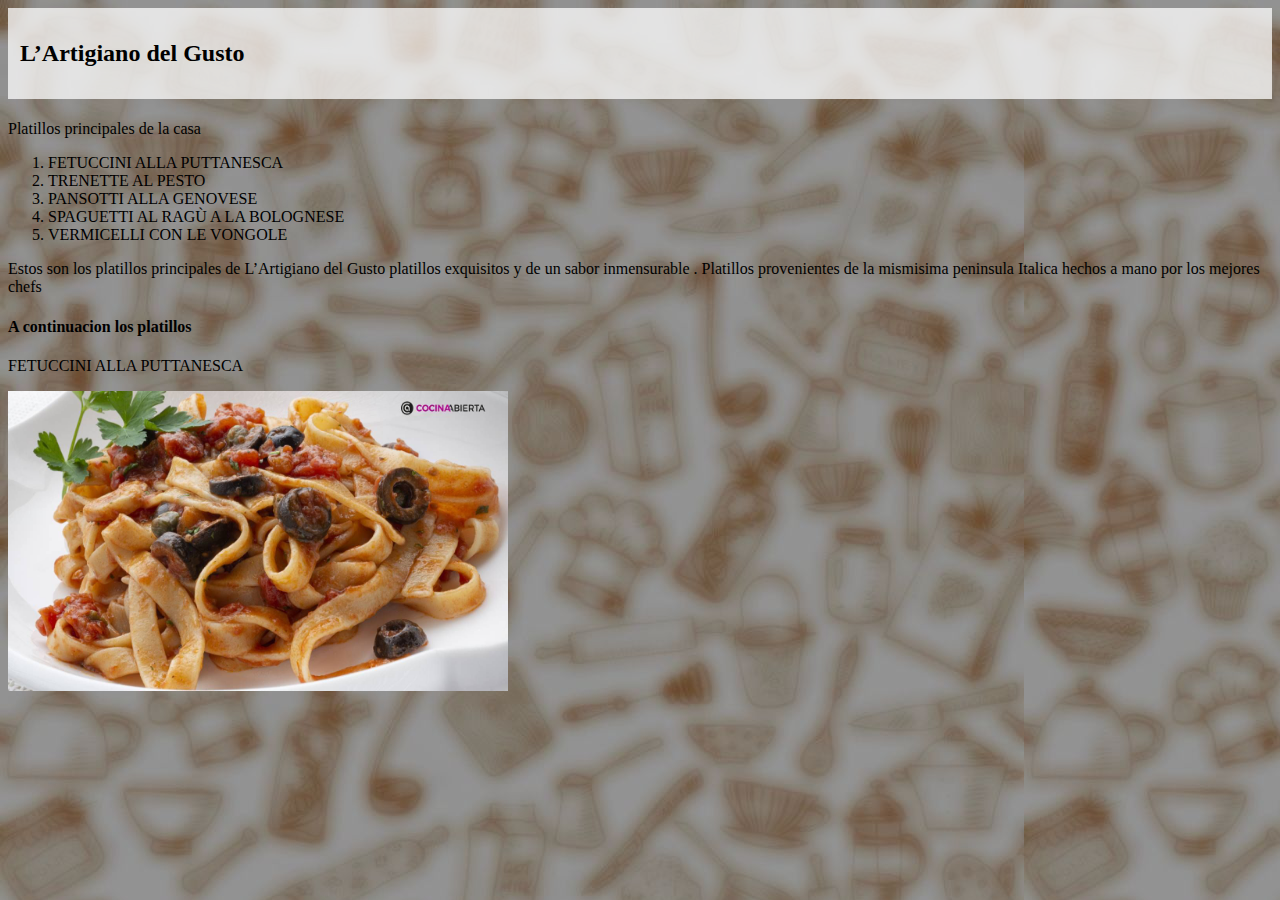
<file: Index.html>
<Doctype html>
<html>
<head> 
<html lang="es">
<meta charset= "utf-8" />
<title> L’Artigiano del Gusto</title>
<link rel="stylesheet" href="Style.css">
    </head>
<body>
  <header>
    <div id="logo">
      <h2 style="color: rgb(0, 0, 0);"> L’Artigiano del Gusto </h2>
    </div>

  </header>
    <h1>  </h1>
    <p> Platillos principales de la casa </p>
    <ol>
<li>FETUCCINI ALLA PUTTANESCA</li>
<li>TRENETTE AL PESTO</li>
<li>PANSOTTI ALLA GENOVESE</li>
<li>SPAGUETTI AL RAGÙ A LA BOLOGNESE</li>
<li>VERMICELLI CON LE VONGOLE</li>
    </ol>
    <p>Estos son los platillos principales de L’Artigiano del Gusto platillos exquisitos 
    y de un sabor inmensurable . Platillos provenientes de la mismisima peninsula Italica hechos a mano por los mejores chefs </p>

<h4> A continuacion los platillos </h4>

<p> FETUCCINI ALLA PUTTANESCA </p>
<a href="index pasta 1.html"> 
<img src="Imagen FETUCCINI ALLA PUTTANESCA.jpg" height="300" width="500" alt="Pasta clasica de italia">
</a>
</body>
</html>
</file>
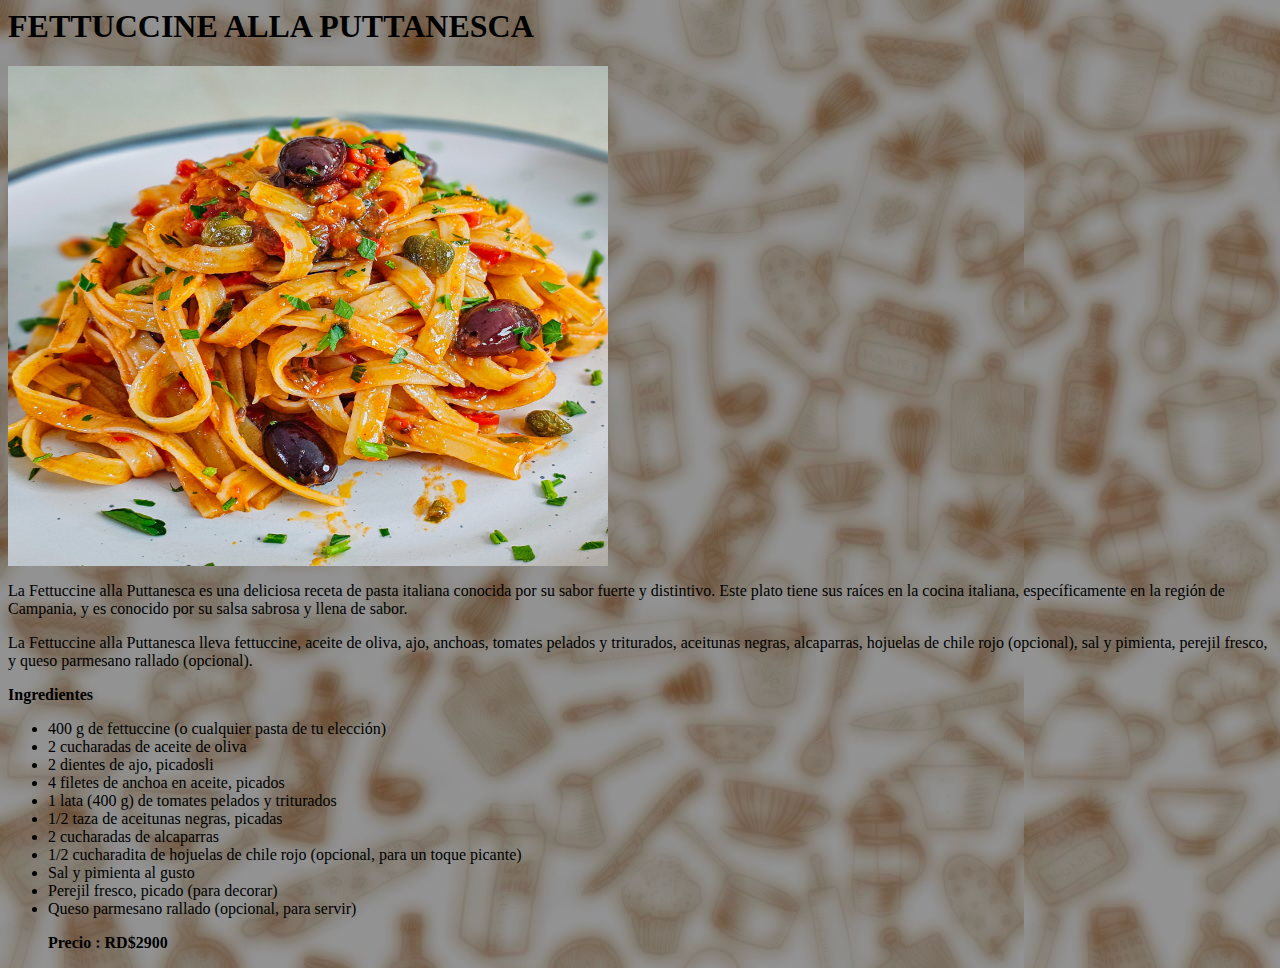
<file: Pasta 1 descripcion.html>
<Doctype html>
<html>
<head> 
<html lang="es">
<meta charset= "utf-8" />
<title> L’Artigiano del Gusto</title>
<link rel="stylesheet" href="style2.css">
</head>
<body>
<h1>FETTUCCINE ALLA PUTTANESCA</h1>
<img src="FETTUCCINE ALLA PUTTANESCA foto 2.jpg" height="500" width="600" > 
<p> La Fettuccine alla Puttanesca es una deliciosa receta de pasta italiana conocida por su sabor fuerte y distintivo. 
Este plato tiene sus raíces en la cocina italiana, específicamente en la región de Campania, y es conocido por su salsa sabrosa y llena de sabor.</p>

<p>La Fettuccine alla Puttanesca lleva fettuccine, aceite de oliva, ajo, anchoas, tomates pelados y triturados, aceitunas negras, 
alcaparras, hojuelas de chile rojo (opcional), sal y pimienta, perejil fresco, y queso parmesano rallado (opcional). </p>
<p> <strong> Ingredientes </strong> </p>

<ul>

    <li>400 g de fettuccine (o cualquier pasta de tu elección) </li>
    <li> 2 cucharadas de aceite de oliva </li>
    <li> 2 dientes de ajo, picadosli </li>
    <li>4 filetes de anchoa en aceite, picados </li>
    <li>1 lata (400 g) de tomates pelados y triturados  </li>
    <li> 1/2 taza de aceitunas negras, picadas </li>
    <li> 2 cucharadas de alcaparras </li>
   <li> 1/2 cucharadita de hojuelas de chile rojo (opcional, para un toque picante) </li>
    <li>Sal y pimienta al gusto </li>
    <li> Perejil fresco, picado (para decorar) </li>
    <li> Queso parmesano rallado (opcional, para servir) </li>

    <p> <strong>Precio : RD$2900</strong> </p>


</ul>
</body> 
</html>
</file>
<file: Style.css>
body { 
    background-image: url(Fondococina2retocado.jpg);
    }
{
    
        margin: 0;
        font-family: Arial, sans-serif;
      }
  
      header {
        background-color: #ffffffbd;
        padding: 12px;
        overflow: hidden;
      }
  
      #logo {
        float: center;
      }
</file>
<file: style2.css>
body {
background-image: url(Fondococina2retocado.jpg);
}
</file>
